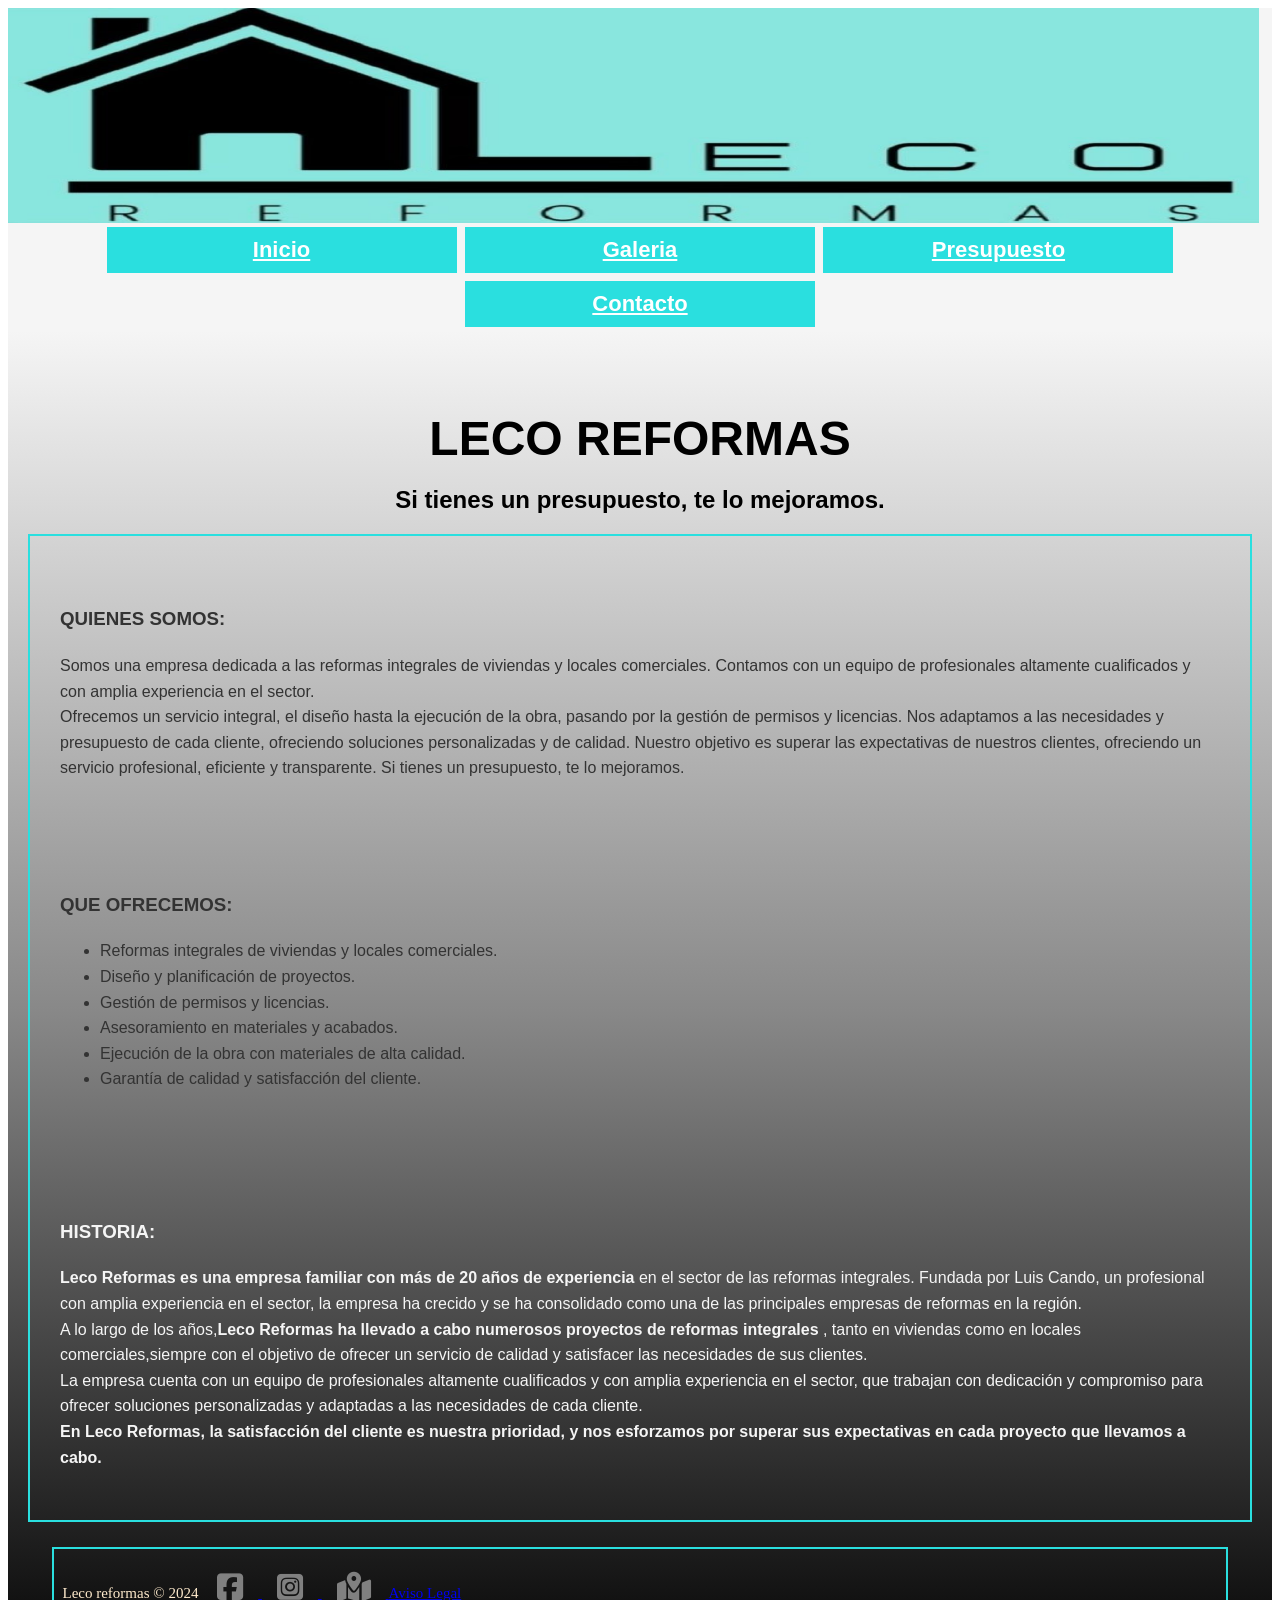
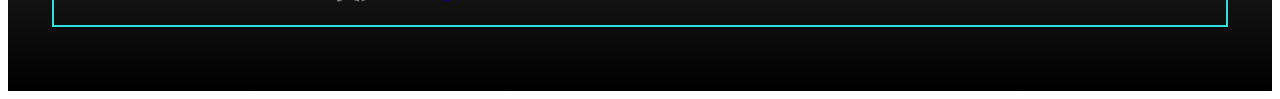
<file: index.html>
<!DOCTYPE html>
<html lang="es">

<head>
    <!-- Metadatos que usará la página -->
    <meta charset="UTF-8">
    <meta name="viewport" content="width=device-width, initial-scale=1.0">
    <link rel="stylesheet" href="./Estilos/styles.css">
    <link rel="stylesheet" href="https://cdnjs.cloudflare.com/ajax/libs/font-awesome/6.5.0/css/all.min.css">

    <title>LECO REFORMAS</title>


</head>

<!-- Cuerpo de la página -->

<body>
    <header class="fondo_cabecera">
        <img src="./imagenes/leco.jpg" alt="Leco reformas" class="banner">
        <div>
            <!-- Barra de navegación -->
            <nav aria-label="Menú principal">
                <div class="menu">
                    <span>
                        <a href="./index.html" class="boton">Inicio</a>
                    </span>
                    <span>
                        <a href="./views/Galeria.html" class="boton">Galeria</a>
                    </span>
                    <span>
                        <a href="./views/Presupuesto.html" class="boton">Presupuesto</a>
                    </span>
                    <span>
                        <a href="./views/contacto.html" class="boton">Contacto</a>
                    </span>
                    
                </div>
            </nav>

        </div>
    </header>

    <!-- Información principal -->
    <div class="contenido-degradado">
        <main>


            <!-- Titulo de empresa -->
            <section class="parrafo1">
                <h1>LECO REFORMAS</h1>
                <h2>Si tienes un presupuesto, te lo mejoramos.</h2>
            </section>

            <div class="margen_body">

                <section class="parrafo2">
                    <h3> QUIENES SOMOS:</h3>
                    Somos una empresa dedicada a las reformas integrales de viviendas y locales comerciales.
                    Contamos con un equipo de profesionales altamente cualificados y con amplia experiencia en el
                    sector.<br>
                    Ofrecemos un servicio integral, el diseño hasta la ejecución de la obra, pasando por la gestión de
                    permisos y licencias.
                    Nos adaptamos a las necesidades y presupuesto de cada cliente, ofreciendo soluciones personalizadas
                    y de calidad.
                    Nuestro objetivo es superar las expectativas de nuestros clientes, ofreciendo un servicio
                    profesional,
                    eficiente y transparente.
                    Si tienes un presupuesto, te lo mejoramos.
                </section>

                <section class="parrafo3">

                    <h3> QUE OFRECEMOS: </h3>
                    <ul>
                        <li> Reformas integrales de viviendas y locales comerciales. </li>
                        <li> Diseño y planificación de proyectos. </li>
                        <li> Gestión de permisos y licencias. </li>
                        <li> Asesoramiento en materiales y acabados. </li>
                        <li> Ejecución de la obra con materiales de alta calidad. </li>
                        <li> Garantía de calidad y satisfacción del cliente. </li>
                    </ul>

                </section>

                <section class="parrafo4">

                    <h3> HISTORIA: </h3>

                    <strong>Leco Reformas es una empresa familiar con más de 20 años de experiencia</strong> en el
                    sector de las reformas
                    integrales. Fundada por Luis Cando, un profesional con amplia experiencia en el sector, la empresa
                    ha crecido y se ha consolidado como una de las principales empresas de reformas en la región.<br>

                    A lo largo de los años,<strong>Leco Reformas ha llevado a cabo numerosos proyectos de reformas
                        integrales</strong> ,
                    tanto en viviendas como en locales comerciales,siempre con el objetivo de ofrecer un servicio de
                    calidad y satisfacer las necesidades de sus clientes.<br>
                    La empresa cuenta con un equipo de profesionales altamente cualificados y con amplia experiencia en
                    el
                    sector, que trabajan con dedicación y compromiso para ofrecer soluciones personalizadas y adaptadas
                    a
                    las necesidades de cada cliente.<br>
                    <strong> En Leco Reformas, la satisfacción del cliente es nuestra prioridad, y nos esforzamos por
                        superar sus
                        expectativas en cada proyecto que llevamos a cabo. </strong>

                </section>
            </div>

        </main>

        <footer class="footer">

            Leco reformas &copy; 2024
            <!-- Enlaces a redes sociales -->
            <a href="https://www.facebook.com/" target="_blank" rel="noopener noreferrer">
                <i class="fa-brands fa-square-facebook logo_icon "></i>
            </a>

            <a href="https://www.instagram.com/" target="_blank" rel="noopener noreferrer">
                <i class="fa-brands fa-square-instagram logo_icon"></i>
            </a>

            <a href="https://maps.app.goo.gl/eYiV2LaYC3bJoBB88" target="_blank" rel="noopener noreferrer">
                <i class="fa-solid fa-map-location-dot logo_icon"></i>
            </a>

            <a href="views/aviso_legal.html">Aviso Legal</a>


        </footer>
    </div>

</body>






</html>
</file>
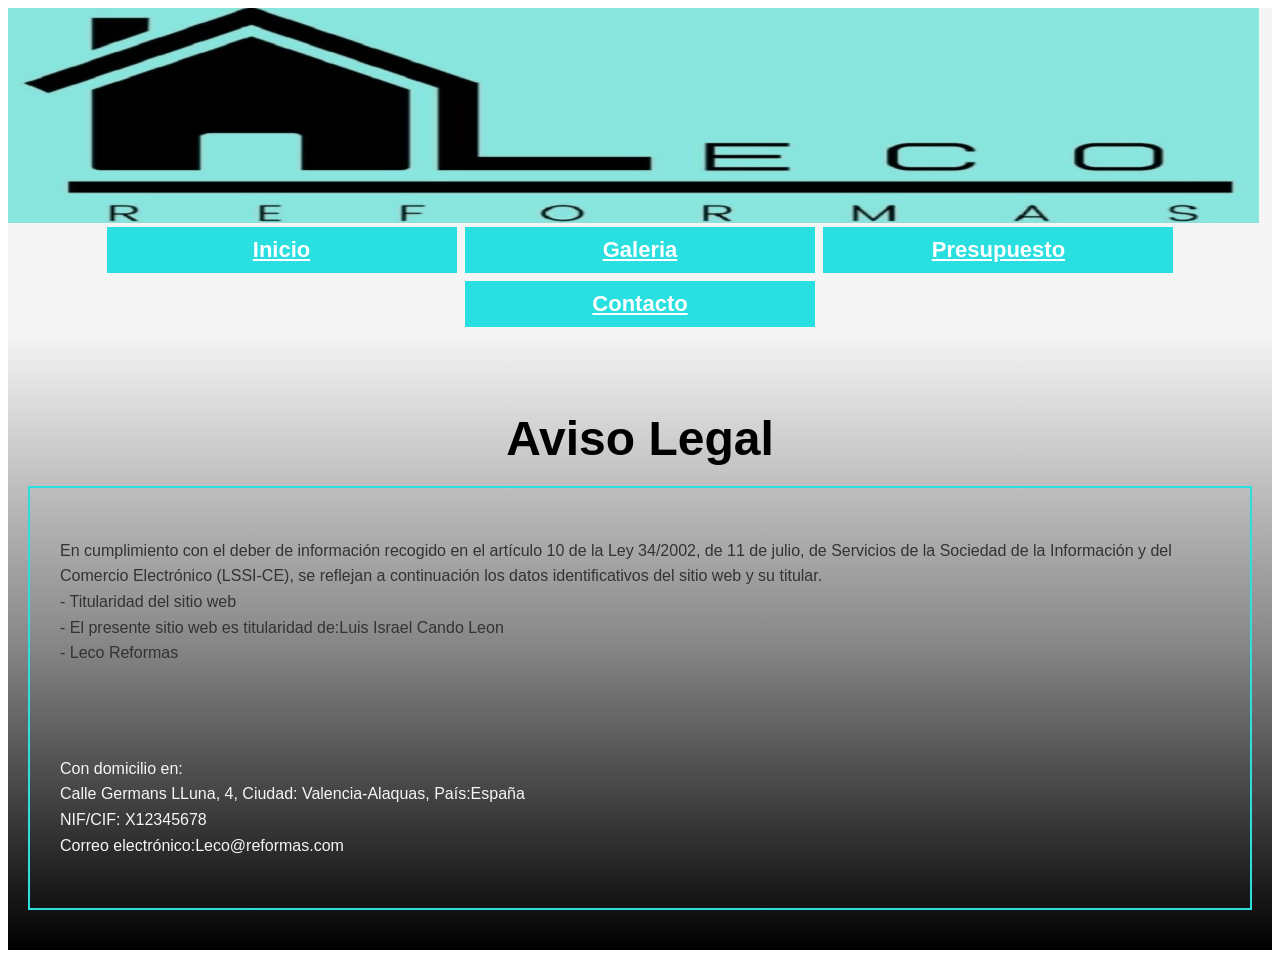
<file: views/aviso_legal.html>
<!DOCTYPE html>
<html lang="es">

<head>
    <!-- Metadatos que usará la página -->
    <meta charset="UTF-8">
    <meta name="viewport" content="width=device-width, initial-scale=1.0">
    <link rel="stylesheet" href="../Estilos/styles.css">
    <link rel="stylesheet" href="https://cdnjs.cloudflare.com/ajax/libs/font-awesome/6.5.0/css/all.min.css">

    <title>LECO REFORMAS</title>


</head>

<!-- Cuerpo de la página -->

<body>
    <header class="fondo_cabecera">
        <img src="../imagenes/leco.jpg" alt="Leco reformas" class="banner">
        <div>
            <!-- Barra de navegación -->
            <nav aria-label="Menú principal">
                <div class="menu">
                    <span>
                        <a href="../index.html" class="boton">Inicio</a>
                    </span>
                    <span>
                        <a href="../views/Galeria.html" class="boton">Galeria</a>
                    </span>
                    <span>
                        <a href="../views/Presupuesto.html" class="boton">Presupuesto</a>
                    </span>
                    <span>
                        <a href="../views/contacto.html" class="boton">Contacto</a>
                    </span>
                </div>
            </nav>

        </div>
    </header>

    <div class="contenido-degradado">
        <main>

            <!-- Información principal -->
            <!-- Titulo de empresa-->
            <section class="parrafo1">
                <h1>Aviso Legal</h1>
            </section>

            <div class="margen_body">
                <!-- Parrafo de empresa-->

                <section class="parrafo2">
                    En cumplimiento con el deber de información recogido en el artículo 10 de la Ley 34/2002, de 11 de
                    julio, de
                    Servicios de la Sociedad de la Información y del Comercio Electrónico (LSSI-CE), se reflejan a
                    continuación los datos identificativos del sitio web y su titular.<br>

                    - Titularidad del sitio web<br>

                    - El presente sitio web es titularidad de:Luis Israel Cando Leon<br>

                    - Leco Reformas<br>




                </section>

                <section class="parrafo4">
                    Con domicilio en:<br>

                    Calle Germans LLuna, 4, Ciudad: Valencia-Alaquas, País:España<br>

                    NIF/CIF: X12345678<br>

                    Correo electrónico:Leco@reformas.com

                </section>


            </div>
        </main>
    </div>

</html>
</file>
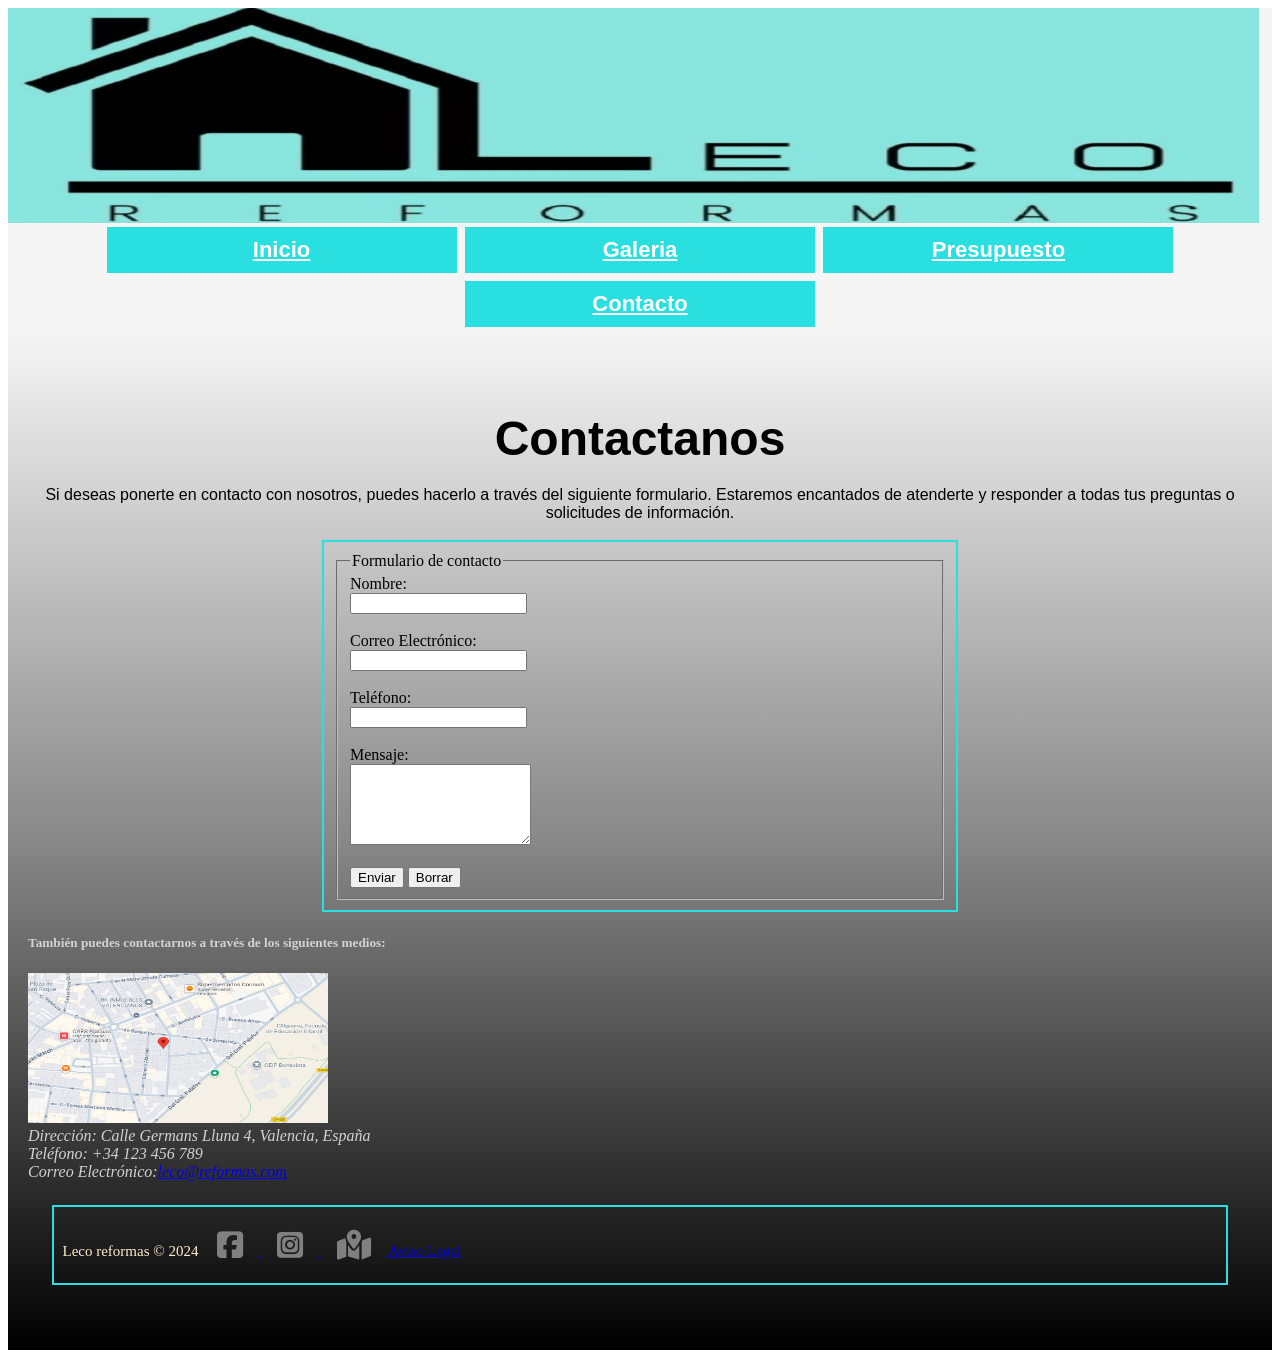
<file: views/contacto.html>
<!DOCTYPE html>
<html lang="es">

<head>
    <!-- Metadatos que usará la página -->
    <meta charset="UTF-8">
    <meta name="viewport" content="width=device-width, initial-scale=1.0">
    <link rel="stylesheet" href="../Estilos/styles.css">
    <link rel="stylesheet" href="https://cdnjs.cloudflare.com/ajax/libs/font-awesome/6.5.0/css/all.min.css">

    <title>LECO REFORMAS</title>


</head>

<!-- Cuerpo de la página -->

<body>
    <header class="fondo_cabecera">
        <img src="../imagenes/leco.jpg" alt="Leco reformas" class="banner">
        <div>
            <!-- Barra de navegación -->
            <nav aria-label="Menú principal">
                <div class="menu">
                    <span>
                        <a href="../index.html" class="boton">Inicio</a>
                    </span>
                    <span>
                        <a href="../views/Galeria.html" class="boton">Galeria</a>
                    </span>
                    <span>
                        <a href="../views/Presupuesto.html" class="boton">Presupuesto</a>
                    </span>
                    <span>
                        <a href="../views/contacto.html" class="boton">Contacto</a>
                    </span>
                </div>
            </nav>

        </div>
    </header>

    <div class="contenido-degradado">
        <main>
            <section class="parrafo1">
                <h1>Contactanos</h1>

                Si deseas ponerte en contacto con nosotros, puedes hacerlo a través del siguiente formulario. Estaremos
                encantados de atenderte y responder a todas tus preguntas o solicitudes de información.<br><br>

            </section>


            <form action="gracias.html" method="get" class="formulario">
                <fieldset>
                    <legend>Formulario de contacto</legend>

                    <label for="cnombre">Nombre:</label><br>
                    <input type="text" id="cnombre" name="cnombre" required><br><br>

                    <label for="cemail">Correo Electrónico:</label><br>
                    <input type="email" id="cemail" name="cemail" required><br><br>

                    <label for="ctelefono">Teléfono:</label><br>
                    <input type="tel" id="ctelefono" name="ctelefono"><br><br>

                    <label for="cmensaje">Mensaje:</label><br>
                    <textarea id="cmensaje" name="cmensaje" rows="5" required></textarea><br><br>


                    <input type="submit" value="Enviar">
                    <input type="reset" name="cborrar" id="cborrar" value="Borrar">
                </fieldset>

            </form>
            <section class="imagen_maps" aria-labelledby="contacto-mapa">
                <h5 id="contacto-mapa">También puedes contactarnos a través de los siguientes medios: </h5>

                <a href="https://maps.app.goo.gl/eYiV2LaYC3bJoBB88" target="_blank">
                    <img src="../imagenes/ubicacion_empresa.png" alt="ubicacion empresa" width="886" height="567">
                </a>
                <address>
                    Dirección: Calle Germans Lluna 4, Valencia, España<br>
                    Teléfono: +34 123 456 789<br>
                    Correo Electrónico:<a href="mailto:leco@reformas.com">leco@reformas.com</a>
                </address>

            </section>
        </main>

        <footer class="footer">

            Leco reformas &copy; 2024
            <!-- Enlaces a redes sociales -->
            <a href="https://www.facebook.com/" target="_blank" rel="noopener noreferrer">
                <i class="fa-brands fa-square-facebook logo_icon "></i>
            </a>

            <a href="https://www.instagram.com/" target="_blank" rel="noopener noreferrer">
                <i class="fa-brands fa-square-instagram logo_icon"></i>
            </a>

            <a href="https://maps.app.goo.gl/eYiV2LaYC3bJoBB88" target="_blank" rel="noopener noreferrer">
                <i class="fa-solid fa-map-location-dot logo_icon"></i>
            </a>

            <a href="aviso_legal.html">Aviso Legal</a>


        </footer>

    </div>

</body>

</html>
</file>
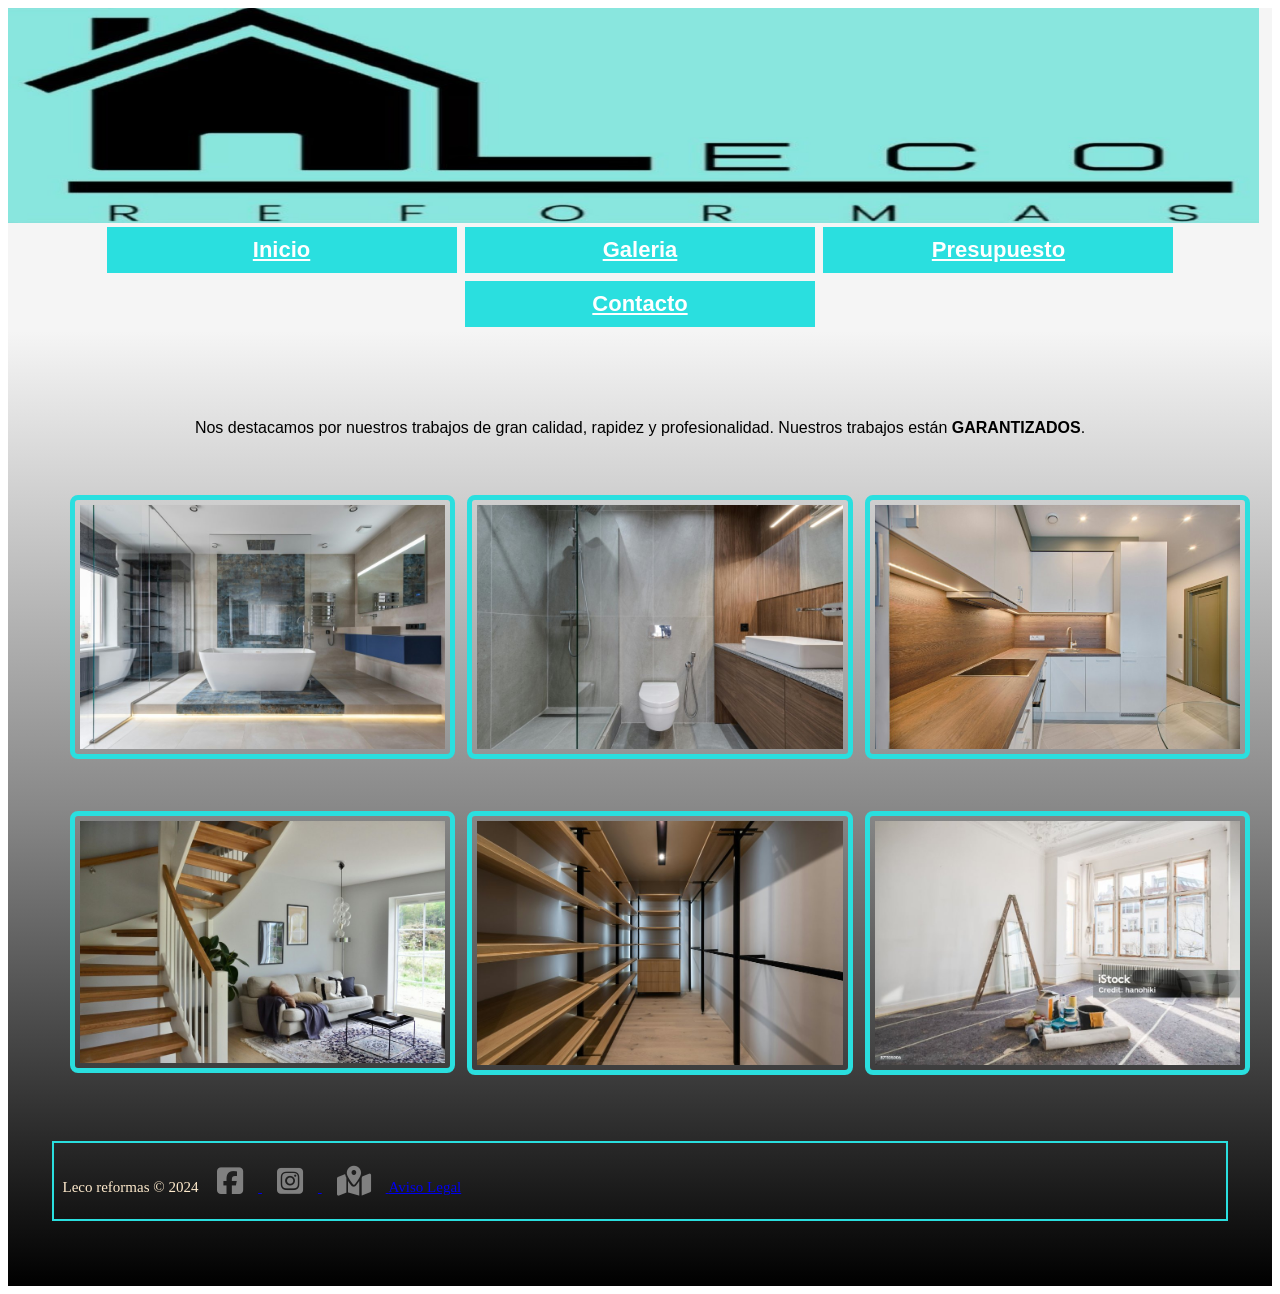
<file: views/Galeria.html>
<!DOCTYPE html>
<html lang="es">

<head>
    <!-- Metadatos que usará la página -->
    <meta charset="UTF-8">
    <meta name="viewport" content="width=device-width, initial-scale=1.0">
    <link rel="stylesheet" href="../Estilos/styles.css">
    <link rel="stylesheet" href="https://cdnjs.cloudflare.com/ajax/libs/font-awesome/6.5.0/css/all.min.css">

    <title>LECO REFORMAS</title>


</head>

<!-- Cuerpo de la página -->

<body>
    <header class="fondo_cabecera">
        <img src="../imagenes/leco.jpg" alt="Leco reformas" class="banner">
        <div>
            <!-- Barra de navegación -->
            <nav aria-label="Menú principal">
                <div class="menu">
                    <span>
                        <a href="../index.html" class="boton">Inicio</a>
                    </span>
                    <span>
                        <a href="../views/Galeria.html" class="boton">Galeria</a>
                    </span>
                    <span>
                        <a href="../views/Presupuesto.html" class="boton">Presupuesto</a>
                    </span>
                    <span>
                        <a href="../views/contacto.html" class="boton">Contacto</a>
                    </span>
                </div>
            </nav>

        </div>
    </header>

    <div class="contenido-degradado">
        
        <main class="layout">
  <section class="parrafo1">
    <p>
      Nos destacamos por nuestros trabajos de gran calidad, rapidez y profesionalidad.
      Nuestros trabajos están <strong>GARANTIZADOS</strong>.
    </p>
  </section>

  <section class="galeria">
    <img src="../imagenes/Bañera_Plataforma.jpg" alt="Reforma de bañera plataforma" class="imagenes" width="900" height="600">
    <img src="../imagenes/Baño_GrisMarron.jpg" alt="Reforma de baño gris marrón" class="imagenes" width="900" height="600">
    <img src="../imagenes/Cocina_gres.jpg" alt="Reforma de cocina con gres" class="imagenes" width="900"  height="601">
    <img src="../imagenes/Salon_EscalerasBlanco.jpg" alt="Reforma de salón con escaleras blancas" class="imagenes" width="900" height="596">
    <img src="../imagenes/Ropero.jpg" alt="Reforma de ropero" class="imagenes" width="900" height="601">
    <img src="../imagenes/principioReforma..jpg" alt="Inicio de reforma" class="imagenes" width="900" height="599">
  </section>
</main>


        <!-- Pie de página -->
        <footer class="footer">

            Leco reformas &copy; 2024
            <!-- Enlaces a redes sociales -->
            <a href="https://www.facebook.com/" target="_blank" rel="noopener noreferrer">
                <i class="fa-brands fa-square-facebook logo_icon "></i>
            </a>

            <a href="https://www.instagram.com/" target="_blank" rel="noopener noreferrer">
                <i class="fa-brands fa-square-instagram logo_icon"></i>
            </a>

            <a href="https://maps.app.goo.gl/eYiV2LaYC3bJoBB88" target="_blank" rel="noopener noreferrer">
                <i class="fa-solid fa-map-location-dot logo_icon"></i>
            </a>

            <a href="aviso_legal.html">Aviso Legal</a>


        </footer>
    </div>
</body>

</html>
</file>
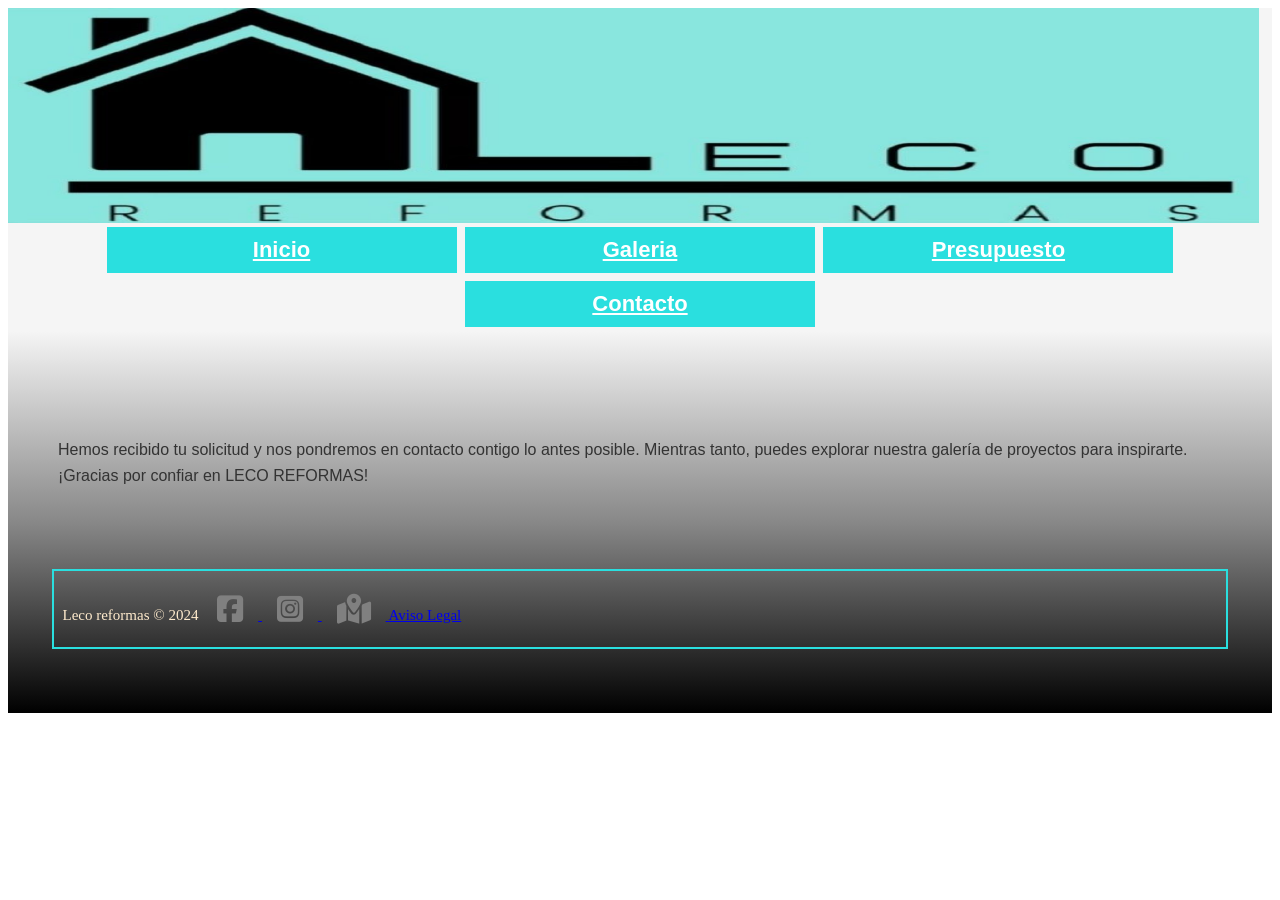
<file: views/gracias.html>
<!DOCTYPE html>
<html lang="es">

<head>
    <!-- Metadatos que usará la página -->
    <meta charset="UTF-8">
    <meta name="viewport" content="width=device-width, initial-scale=1.0">
    <link rel="stylesheet" href="../Estilos/styles.css">
    <link rel="stylesheet" href="https://cdnjs.cloudflare.com/ajax/libs/font-awesome/6.5.0/css/all.min.css">

    <title>LECO REFORMAS</title>


</head>

<body>
    <header class="fondo_cabecera">
        <img src="../imagenes/leco.jpg" alt="Leco reformas" class="banner">
        <div>
            <!-- Barra de navegación -->
            <nav aria-label="Menú principal">
                <div class="menu">
                    <span>
                        <a href="../index.html" class="boton">Inicio</a>
                    </span>
                    <span>
                        <a href="../views/Galeria.html" class="boton">Galeria</a>
                    </span>
                    <span>
                        <a href="../views/Presupuesto.html" class="boton">Presupuesto</a>
                    </span>
                    <span>
                        <a href="../views/contacto.html" class="boton">Contacto</a>
                    </span>
                </div>
            </nav>

        </div>
    </header>

    <div class="contenido-degradado">
        <main class="parrafo2">
            <p>Hemos recibido tu solicitud y nos pondremos en contacto contigo lo antes posible.
                Mientras tanto, puedes explorar nuestra galería de proyectos para inspirarte.
                ¡Gracias por confiar en LECO REFORMAS!</p>
        </main>

        <!-- Pie de página -->
        <footer class="footer">

            Leco reformas &copy; 2024
            <!-- Enlaces a redes sociales -->
            <a href="https://www.facebook.com/" target="_blank" rel="noopener noreferrer">
                <i class="fa-brands fa-square-facebook logo_icon "></i>
            </a>

            <a href="https://www.instagram.com/" target="_blank" rel="noopener noreferrer">
                <i class="fa-brands fa-square-instagram logo_icon"></i>
            </a>

            <a href="https://maps.app.goo.gl/eYiV2LaYC3bJoBB88" target="_blank" rel="noopener noreferrer">
                <i class="fa-solid fa-map-location-dot logo_icon"></i>
            </a>

            <a href="aviso_legal.html">Aviso Legal</a>


        </footer>
    </div>


</body>






</html>
</file>
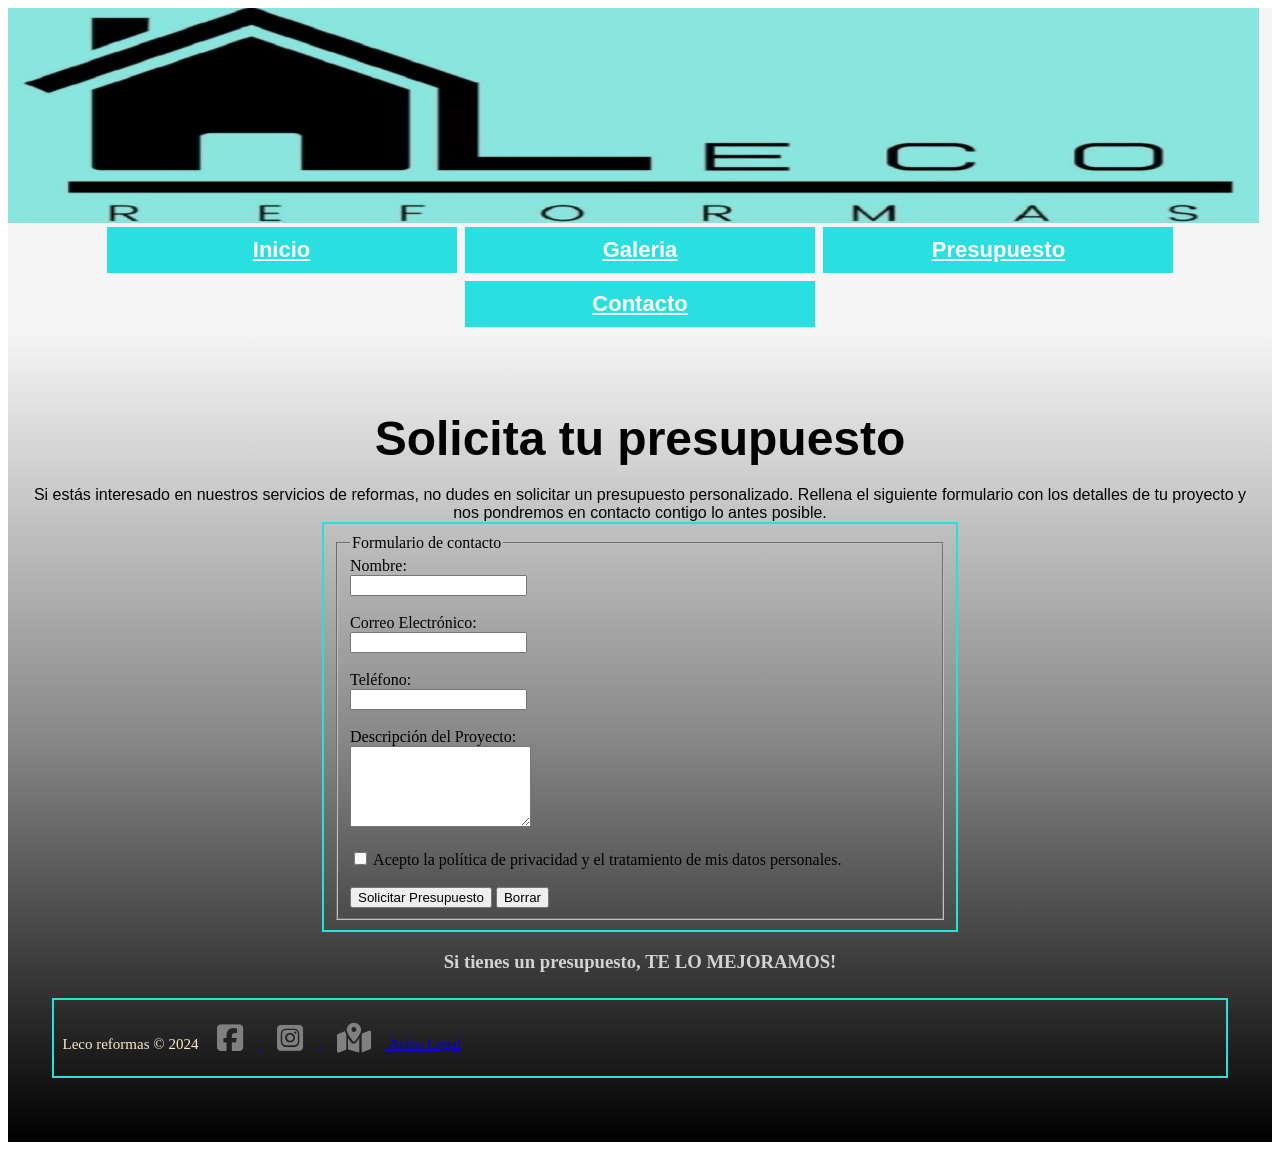
<file: views/Presupuesto.html>
<!DOCTYPE html>
<html lang="es">

<head>
    <!-- Metadatos que usará la página -->
    <meta charset="UTF-8">
    <meta name="viewport" content="width=device-width, initial-scale=1.0">
    <link rel="stylesheet" href="../Estilos/styles.css">
    <link rel="stylesheet" href="https://cdnjs.cloudflare.com/ajax/libs/font-awesome/6.5.0/css/all.min.css">

    <title>LECO REFORMAS</title>


</head>

<!-- Cuerpo de la página -->

<body>
    <header class="fondo_cabecera">
        <img src="../imagenes/leco.jpg" alt="Leco reformas" class="banner">
        <div>
            <!-- Barra de navegación -->
            <nav aria-label="Menú principal">
                <div class="menu">
                    <span>
                        <a href="../index.html" class="boton">Inicio</a>
                    </span>
                    <span>
                        <a href="../views/Galeria.html" class="boton">Galeria</a>
                    </span>
                    <span>
                        <a href="../views/Presupuesto.html" class="boton">Presupuesto</a>
                    </span>
                    <span>
                        <a href="../views/contacto.html" class="boton">Contacto</a>
                    </span>
                </div>
            </nav>

        </div>
    </header>

    <div class="contenido-degradado">
        <main>
            <section class="parrafo1">
                <h1>Solicita tu presupuesto</h1>
                Si estás interesado en nuestros servicios de reformas, no dudes en solicitar un presupuesto
                personalizado.
                Rellena el siguiente formulario con los detalles de tu proyecto y nos pondremos en contacto contigo lo
                antes
                posible.
            </section>


            <form action="gracias.html" method="get" class="formulario">
                <!-- Aquí van los campos -->

                <fieldset>
                    <legend>Formulario de contacto</legend>

                    <label for="nombre">Nombre:</label><br>
                    <input type="text" id="nombre" name="nombre" required pattern="[A-Za-zÁÉÍÓÚáéíóúÑñ\s]{2,50}"
                        title="El nombre solo puede contener letras y espacios (mínimo 2 caracteres)"><br><br>




                    <label for="correo">Correo Electrónico:</label><br>
                    <input type="email" id="correo" name="correo" required pattern="[a-z0-9._%+-]+@[a-z0-9.-]+\.[a-z]{2,}$"
                        title="Ingrese un correo electrónico válido"><br><br>


                    <label for="telefono">Teléfono:</label><br>
                    <input type="tel" id="telefono" name="telefono" pattern="[0-9]{9,15}"
                        title="Ingrese un número de teléfono válido (9 a 15 dígitos)"><br><br>


                    <label for="descripcion">Descripción del Proyecto:</label><br>
                    <textarea   id="descripcion" name="descripcion" rows="5" required></textarea><br><br>

                    <label class="acepto">
                        <input type="checkbox" id="acepto" name="acepto" required>
                        Acepto la política de privacidad y el tratamiento de mis datos personales.<br><br>
                    </label>

                    <input type="submit" value="Solicitar Presupuesto">
                    <input type="reset" name="borrar" id="borrar" value="Borrar">
                </fieldset>

            </form>

            <div  style="text-align: center;">
                 <h3>Si tienes un presupuesto, TE LO MEJORAMOS!</h3>
            </div>

           
        </main>

        <!-- Pie de página -->
        <footer class="footer">

            Leco reformas &copy; 2024
            <!-- Enlaces a redes sociales -->
            <a href="https://www.facebook.com/" target="_blank" rel="noopener noreferrer">
                <i class="fa-brands fa-square-facebook logo_icon "></i>
            </a>

            <a href="https://www.instagram.com/" target="_blank" rel="noopener noreferrer">
                <i class="fa-brands fa-square-instagram logo_icon"></i>
            </a>

            <a href="https://maps.app.goo.gl/eYiV2LaYC3bJoBB88" target="_blank" rel="noopener noreferrer">
                <i class="fa-solid fa-map-location-dot logo_icon"></i>
            </a>

            <a href="aviso_legal.html">Aviso Legal</a>


        </footer>
    </div>
</body>

</html>
</file>
<file: Estilos/styles.css>
@charset "UTF-8";

/* Estilos generales */


/*estilo de la imagen de caberera*/

.fondo_cabecera {
    background-color: #f5f5f5;
}

.banner {
    width: 99%;
    height: 215px;
    display: block;
}

h1 {
    font-size: 3rem;
    font-weight: bold;
    margin-bottom: 20px;
}

/* Cambio de color del cuerpo de la página */
.margen_body {
    border: 2px solid rgb(42, 223, 223);

}

.contenido-degradado {
    background: linear-gradient(to bottom, #f5f5f5 0%, #888888 50%, #000000 100%);
    padding: 40px 20px;
    color: #d3d3d3;
    /* texto claro para contraste en fondo oscuro */
}



/* Estilo para los encabezados */
.parrafo1 {
    color: black;
    text-align: center;
    font-family: 'Open Sans', sans-serif;

}

/* Estilo para los párrafos */

.parrafo2 {
    color: #333333;
    font-family: 'Open Sans', sans-serif;
    margin: 10px;
    padding: 40px 20px;
    line-height: 1.6;
}

.parrafo3 {
    color: #333333;
    font-family: 'Open Sans', sans-serif;
    margin: 10px;
    padding: 40px 20px;
    line-height: 1.6;
}

.parrafo4 {
    color: #f5f5f5;
    font-family: 'Open Sans', sans-serif;
    margin: 10px;
    padding: 40px 20px;
    line-height: 1.6;
}




/* Estilo para el menu de navegación */
.menu {
    width: 100%;
    display: block;
    text-align: center;
    margin: 0;
    font-family: 'Open Sans', sans-serif;
    color: black;

}

/* Estilo para los botones */
.boton {
    width: 310px;
    background-color: rgb(42, 223, 223);
    border: 1px solid rgb(42, 223, 223);
    padding: 10px 20px;
    text-align: center;
    display: inline-block;
    font-size: 22px;
    margin: 4px 2px;
    cursor: pointer;
    border: 12px;
    color: #FFFFFF;
    font-weight: bold;
}

.boton:hover {
    background-color: #10beca;
    /* fondo más oscuro al pasar el cursor */
    color: black;
    /* texto negro al pasar el cursor */
}

.footer {

    font-size: 15px;
    border: 2px solid rgb(42, 223, 223);
    /* Borde visible */
    color: blanchedalmond;
    margin: 2%;
    padding: 8px;
}


/* Estilo para los logos de redes sociales en el footer */
.logo_icon {
  font-size: 30px;
  color: gray; /* o el color de tu paleta */
  margin: 15px;
}

.label {
    color: blanchedalmond;
    font-size: 10px;
}

.imagenes {
    width: 350px;
    height: auto;
    margin: 10px;
    border: 5px solid rgb(42, 223, 223);
    /* Borde visible */
    padding: 5px;
}

.imagen_maps img {
    width: 300px;
    height: 150px;
}

.tabla {
    width: 90%;
    margin: auto;
    border: 2px solid rgb(42, 223, 223);
    /* Borde visible */
    padding: 10px;
    color: blanchedalmond;
    text-align: center;
}

.formulario {
    width: 50%;
    margin: auto;
    border: 2px solid rgb(42, 223, 223);
    /* Borde visible */
    padding: 10px;
    color: black;
    text-align: left;
    
}


.mensaje {
    width: 50%;
    margin: auto;
    border: 2px solid rgb(42, 223, 223);
    /* Borde visible */
    padding: 10px;
    color: blanchedalmond;
    text-align: center;
}



/* Layout general con Flex */
.layout {
  display: flex;
  flex-direction: column;
  align-items: center;
  padding: 2rem;
  gap: 2rem;
}


.galeria {
  display: grid;
  grid-template-columns: repeat(3, 1fr); /* 3 columnas iguales */
  grid-template-rows: repeat(2, auto);   /* 2 filas automáticas */
  gap: 2rem;
  max-width: 1200px;
  margin: 0 auto;
}

.imagenes {
  width: 100%;
  height: auto;
  object-fit: cover;
  border-radius: 8px;
}
</file>
